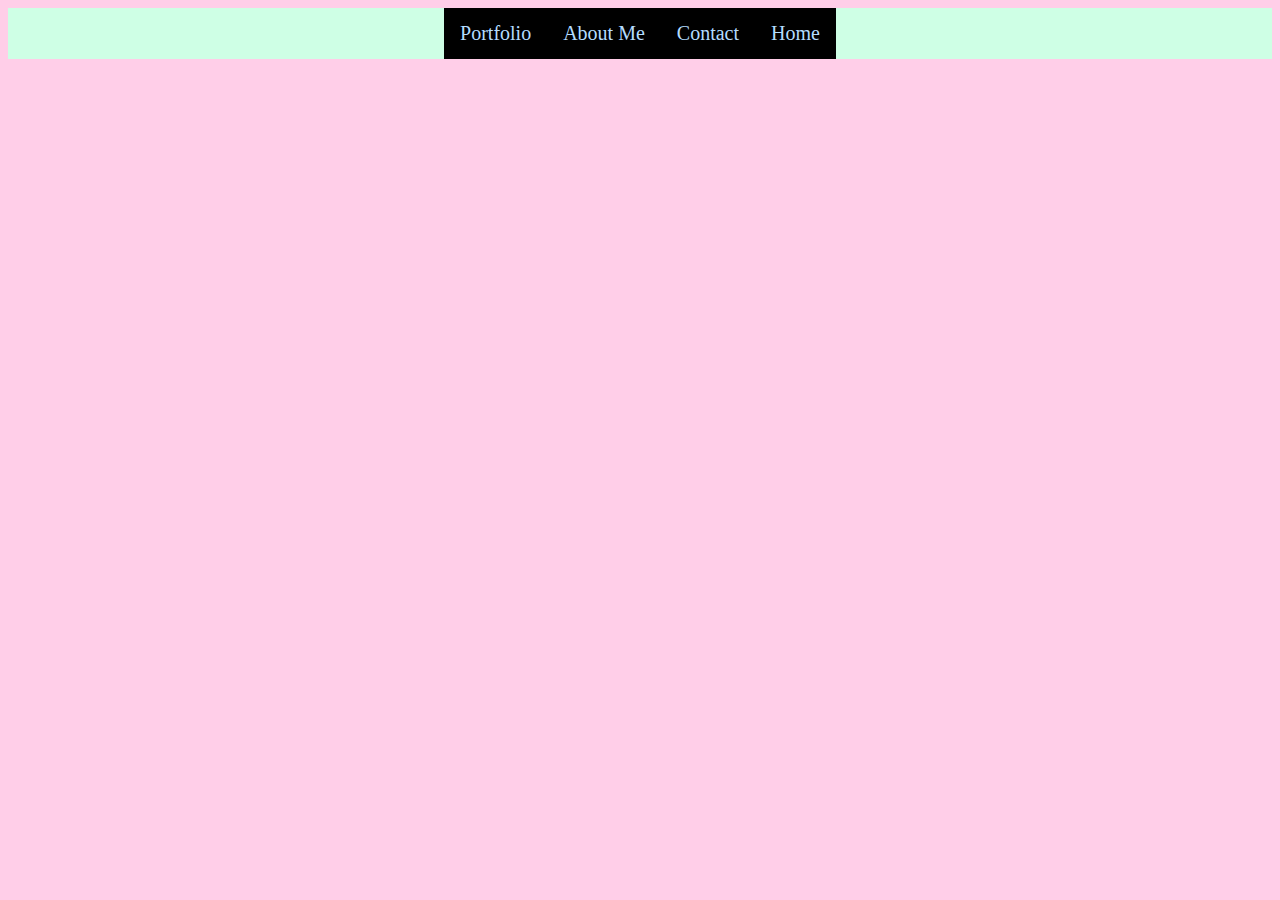
<file: aboutme.html>
<!DOCTYPE html>
<html>
    <head>
        <title>jAsMinE</title>
        <link href="index.css" rel="stylesheet" type="text/css"/>
        <script type="text/javascript" src="index.js"></script>

    </head>
    <body>
      <div class="row footer">
        <ul class="nav-list"> 
          <li> <a href= "index.html"> Home</a></li> 
          <li> <a href= "contact.html"> Contact</a></li> 
          <li> <a href= "aboutme.html"> About Me</a></li> 
          <li> <a href= "portfolio.html"> Portfolio</a></li> 
        </ul>
      </div> 





    </body>
</html>
</file>
<file: index.css>
body{
 background-color: #FFCEE8;  
 
}


.row{   

    background-color: #ceffe5;
    color: #b290a2;
    font-size:20px;
    display:flex;
    justify-content: center;
}


/*
#nav{                           
      color:#ff8000;
      display: flex;
      justify-content: flex-end; 
      list-style-type: none; 

     
}

#nav li {
  display: inline;
  padding-right: 30px;
}
*/

ul {
    list-style-type: none;
    margin: 0;
    padding: 0;
    overflow: hidden;
    background-color: black;
}

li {
    float: right;
}

li a {
    display: block;
    color: 	#b4dcff;
    text-align: center;
    padding: 14px 16px;
    text-decoration: none;
}

/* Change the link color to #111 (black) on hover */
li a:hover {
    background-color: grey;
}

.active {
    background-color: #4CAF50;
} 



.headshot{
    width:13%;
    padding:15px;
   
}
.mid{
    background-color:#e8ffce;
    color: black;
    align-items:center;
    font-size:50px;
    margin-top:5px;
    margin-bottom:50px;
}

.aboutme{
    border:1px solid black;   
}




/*.row{   

    background-color: purple;
    color:white;
    font-size:20px;
    display:flex;
    justify-content: start;
}
*/








/*.nav-list{
    list-style-type:none;
    text-align: center;
    
    
    
}

*/

/*ul {
    list-style-type: none;
    margin: 0;
    padding: 0;
    overflow: hidden;
    background-color: purple;
}

li {
    float: right;
    background-color: purple;
}

li a {
    display: block;
    color: yellow;
    text-align: center;
    padding: 14px 16px;
    text-decoration: none;
}
*/
</file>
